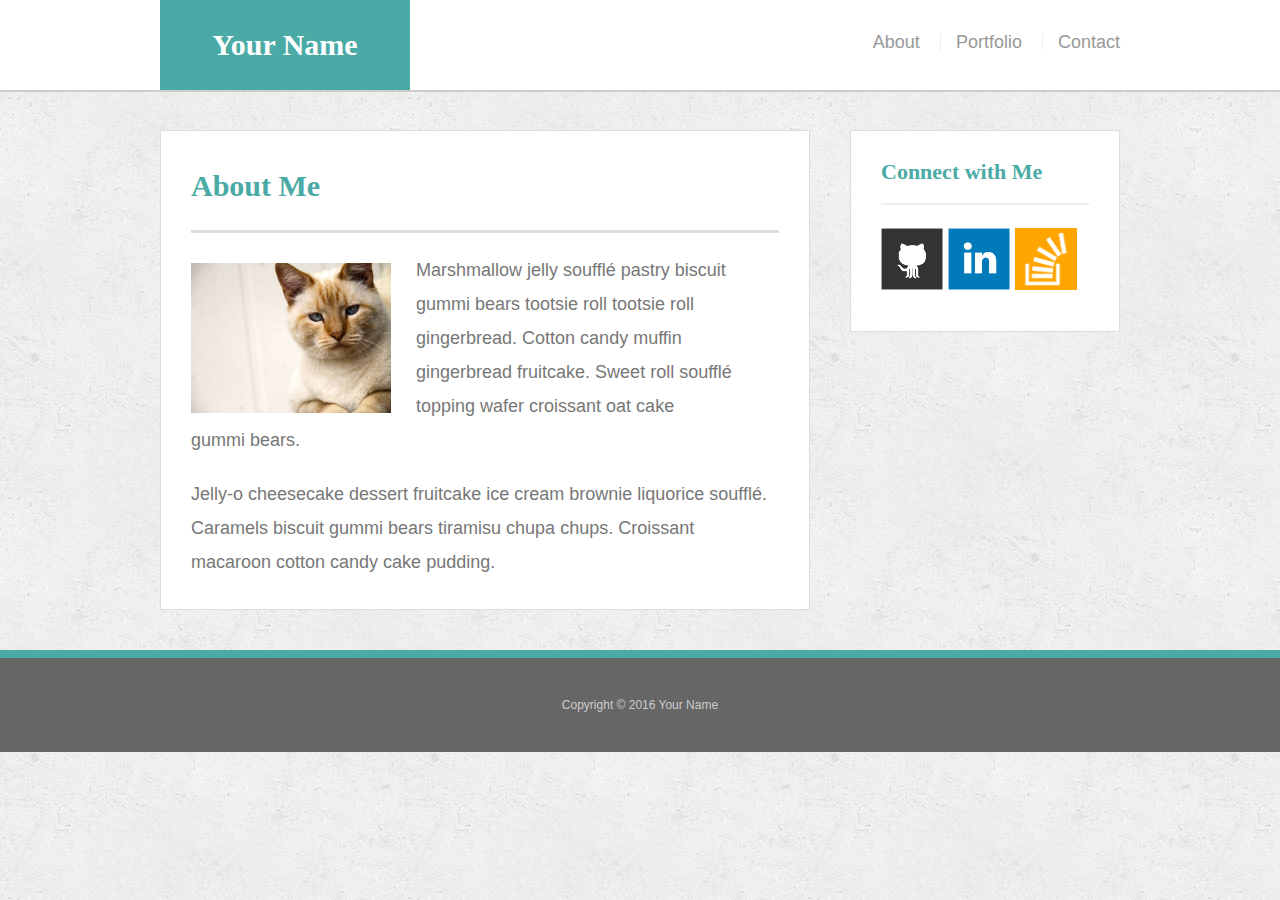
<file: index.html>
<!doctype html>
<html lang="en-us">

<head>
  <meta charset="UTF-8">
  <title>About | Your Name</title>

  <link rel="stylesheet" type="text/css" href="assets/css/reset.css">
  <link rel="stylesheet" type="text/css" href="assets/css/style.css">
  <meta name="viewport" content="width=device-width, intial-scale=1">
</head>

<body>
  <div class="wrapper">
    <header id="masthead">
      <div class="container" id="navc">
        <a href="index.html" id="logo">Your Name</a>
        <nav>
          <a href="index.html">About</a>
          <a href="portfolio.html">Portfolio</a>
          <a href="contact.html">Contact</a>
        </nav>
      </div>
    </header>
    <div id="main-container" class="container">
      <section class="main-section">
        <h1>About Me</h1>
        <img src="assets/images/cat.jpg" class="auth-image" alt="Your Name">
        <p>Marshmallow jelly souffl&eacute; pastry biscuit gummi bears tootsie roll tootsie roll gingerbread. Cotton candy muffin
          gingerbread fruitcake. Sweet roll souffl&eacute; topping wafer croissant oat cake gummi&nbsp;bears.</p>
        <p>Jelly-o cheesecake dessert fruitcake ice cream brownie liquorice souffl&eacute;. Caramels biscuit gummi bears tiramisu
          chupa chups. Croissant macaroon cotton candy cake pudding.</p>
      </section>
      <section class="sidebar">
        <div id="connect">
          <h2>Connect with Me</h2>
          <a href="#"><img src="assets/images/github-128.png" class="social" alt="GitHub" /></a>
          <a href="#"><img src="assets/images/linkedin-128.png" class="social" alt="LinkedIn" /></a>
          <a href="#"><img src="assets/images/stackoverflow-128.png" class="social" alt="Stack Overflow" /></a>
        </div>
      </section>
    </div>

    <footer>
      <div class="container">
        Copyright &copy; 2016 Your Name
      </div>
    </footer>
  </div>
</body>

</html>
</file>
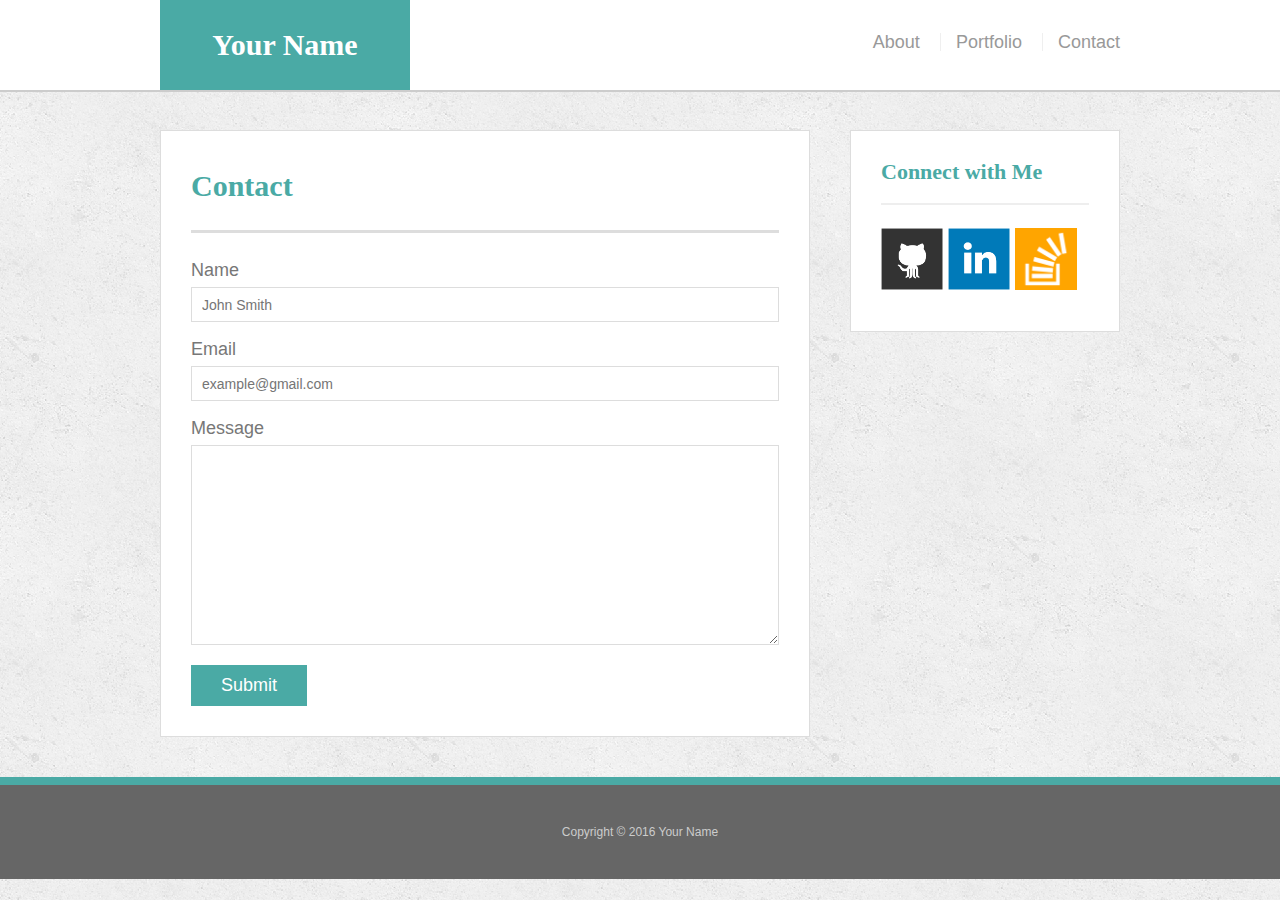
<file: contact.html>
<!doctype html>
<html lang="en-us">
<head>
  <meta charset="UTF-8">
  <title>Contact | Your Name</title>
  
  <link rel="stylesheet" type="text/css" href="assets/css/reset.css">
  <link rel="stylesheet" type="text/css" href="assets/css/style.css">
  <meta name="viewport" content="width=device-width, intial-scale=1">
</head>
<body>
    <div class="wrapper">
  <header id="masthead">
    <div class="container" id="navc">
      <a href="index.html" id="logo">Your Name</a>
      <nav id="navt">
        <a href="index.html">About</a>
        <a href="portfolio.html">Portfolio</a>
        <a href="contact.html">Contact</a>
      </nav>
    </div>
  </header>
  <div id="main-container" class="container">
    <section class="main-section">
      <h1>Contact</h1>
      <form id="contact-form">
        <ul>
          <li>
            <label for="name">Name</label>
            <input type="text" id="name" name="name" placeholder="John Smith" required="required">
          </li>
          <li>
            <label for="email">Email</label>
            <input type="email" id="email" name="email" placeholder="example@gmail.com" required="required">
          </li>
          <li>
            <label for="message">Message</label>
            <textarea id="message" name="message" required="required"></textarea>
          </li>
        </ul>
        <input type="submit">
      </form>
    </section>
    <section class="sidebar">
      <div id="connect">
        <h2>Connect with Me</h2>
        <a href="#"><img src="assets/images/github-128.png" class="social" alt="GitHub" /></a>
        <a href="#"><img src="assets/images/linkedin-128.png" class="social" alt="LinkedIn" /></a>
        <a href="#"><img src="assets/images/stackoverflow-128.png" class="social" alt="Stack Overflow" /></a>
      </div>
    </section>
  </div>
  <footer>
    <div class="container">
      Copyright &copy; 2016 Your Name
    </div>
  </footer>
</div>
</body>
</html>
</file>
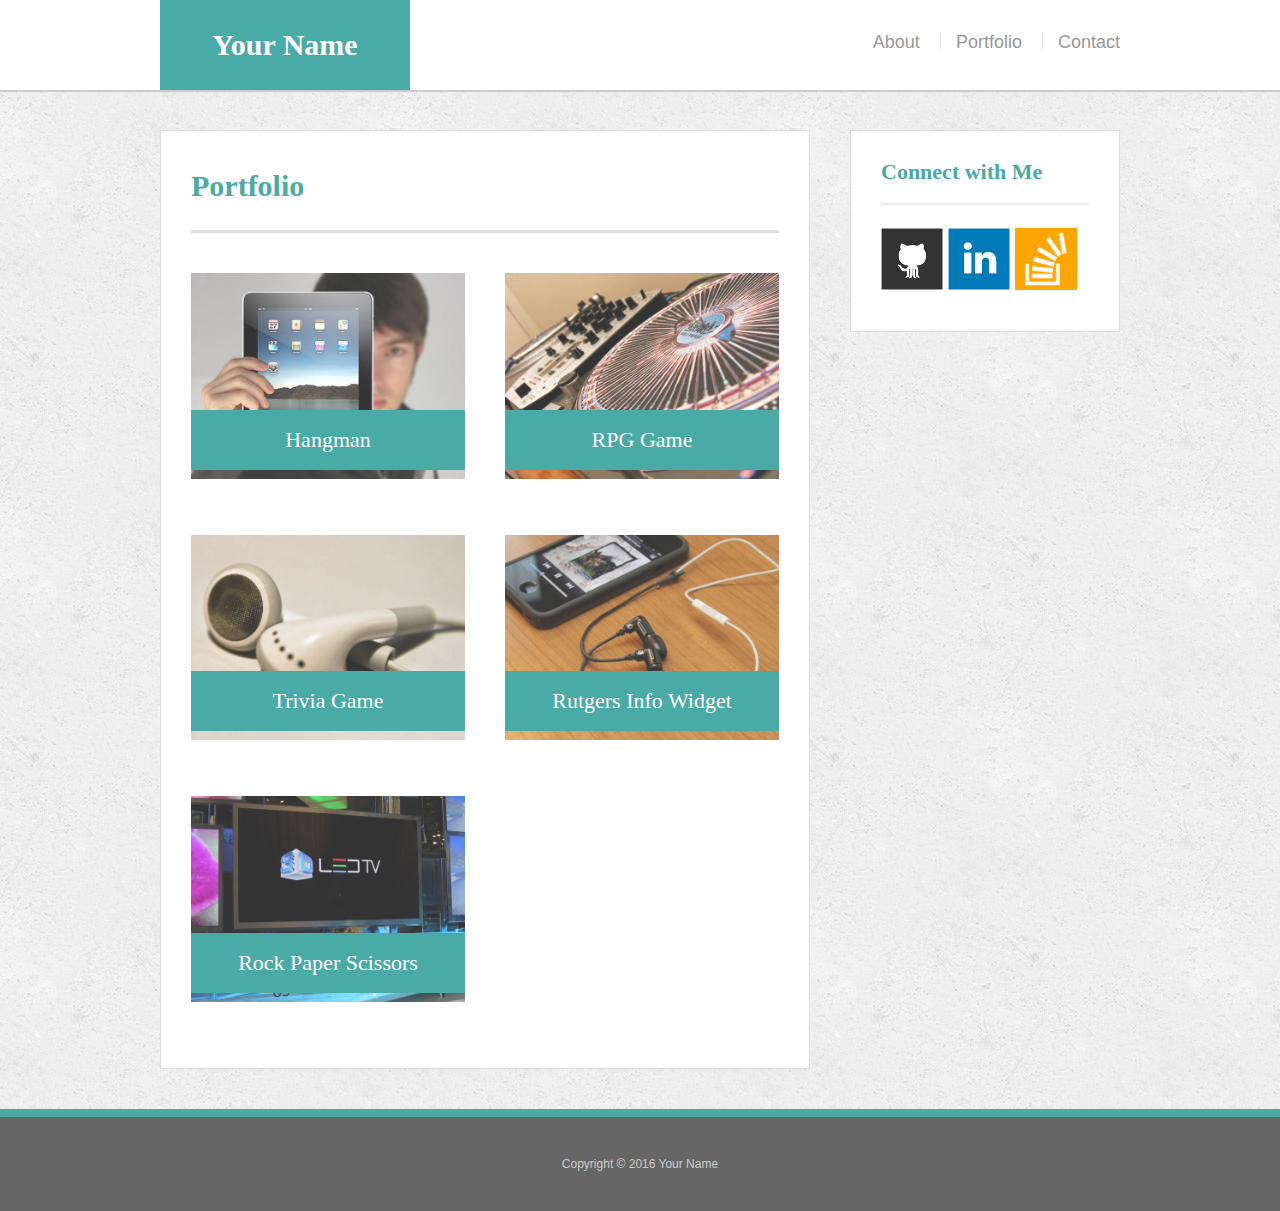
<file: portfolio.html>
<!doctype html>
<html lang="en-us">
<head>
  <meta charset="UTF-8">
  <title>Portfolio | Your Name</title>
  
  <link rel="stylesheet" type="text/css" href="assets/css/reset.css">
  <link rel="stylesheet" type="text/css" href="assets/css/style.css">
  <meta name="viewport" content="width=device-width, intial-scale=1">
</head>
<body>
    <div class="wrapper">
  <header id="masthead">
    <div class="container" id="navc">
      <a href="index.html" id="logo">Your Name</a>
      <nav id="navt">
        <a href="index.html">About</a>
        <a href="portfolio.html">Portfolio</a>
        <a href="contact.html">Contact</a>
      </nav>
    </div>
  </header>
  <div id="main-container" class="container">
    <section class="main-section">
      <h1>Portfolio</h1>
      <div class="work">
        <img src="assets/images/technics-q-c-640-480-1.jpg" alt="hangman">
        <h3>Hangman</h3>
      </div>
      <div class="work">
        <img src="assets/images/technics-q-c-640-480-2.jpg" alt="RPG Game">
        <h3>RPG Game</h3>
      </div>
      <div class="work">
        <img src="assets/images/technics-q-c-640-480-5.jpg" alt="Trivia Game">
        <h3>Trivia Game</h3>
      </div>
      <div class="work">
        <img src="assets/images/technics-q-c-640-480-7.jpg" alt="Rutgers Info Widget">
        <h3>Rutgers Info Widget</h3>
      </div>
      <div class="work">
        <img src="assets/images/technics-q-c-640-480-9.jpg" alt="Rock Paper Scissors">
        <h3>Rock Paper Scissors</h3>
      </div>
    </section>
    <section class="sidebar">
      <div id="connect">
        <h2>Connect with Me</h2>
        <a href="#"><img src="assets/images/github-128.png" class="social" alt="GitHub" /></a>
        <a href="#"><img src="assets/images/linkedin-128.png" class="social" alt="LinkedIn" /></a>
        <a href="#"><img src="assets/images/stackoverflow-128.png" class="social" alt="Stack Overflow" /></a>
      </div>
    </section>
  </div>
  <footer>
    <div class="container">
      Copyright &copy; 2016 Your Name
    </div>
  </footer>
</div>
</body>
</html>
</file>
<file: assets/css/style.css>
body {
  font-family: Arial, "Helvetica Neue", Helvetica, sans-serif;
  font-size: 18px;
  line-height: 34px;
  color: #777;
  background: url("../images/concrete_seamless.png");
}

* {
  box-sizing: border-box;
}


/* general */

.container {
  width: 100%;
  max-width: 960px;
  margin: 0 auto;
  clear: both;
}

h1,
h2,
h3,
p {
  margin-bottom: 20px;
}

p:last-child {
  margin-bottom: 0;
}

h1,
h2,
h3 {
  font-family: Georgia, Times, "Times New Roman", serif;
  font-weight: 700;
  color: #4aaaa5;
}

h1 {
  padding-bottom: 20px;
  font-size: 30px;
  line-height: 49px;
  border-bottom: 3px solid #ddd;
}

h2,
h3 {
  font-size: 22px;
}


/* header */

#masthead {
  position: fixed;
  z-index: 99;
  width: 100%;
  margin: 0 0 30px;
  overflow: auto;
  color: #fff;
  background: #fff;
  border-bottom: 2px solid #ccc;
}

#logo {
  float: left;
  width: 250px;
  height: 90px;
  font-family: Georgia, Times, "Times New Roman", serif;
  font-size: 30px;
  font-weight: 700;
  line-height: 90px;
  color: #fff;
  text-align: center;
  text-decoration: none;
  background: #4aaaa5;
}

nav {
  float: right;
  margin-top: 25px;
}

nav a {
  display: inline-block;
  padding-left: 15px;
  margin-left: 15px;
  line-height: 18px;
  color: #999;
  text-decoration: none;
  border-left: 1px solid #efefef;
}

nav a:first-child {
  border-left: 0 none;
}


/* footer */

footer {
  padding: 30px 0;
  clear: both;
  font-size: 12px;
  color: #fff;
  color: #ccc;
  text-align: center;
  background: #666;
  border-top: 8px solid #4aaaa5;
}


/* sidebar */

.sidebar {
  float: right;
  width: 100%;
  max-width: 270px;
  padding: 30px;
  margin-bottom: 20px;
  background: #fff;
  border: 1px solid #ddd;
}

h3,
.sidebar h2 {
  padding-bottom: 20px;
  margin-bottom: 15px;
  line-height: 22px;
  border-bottom: 2px solid #eee;
}

.social {
  width: 62px;
  height: 62px;
  margin-top: 8px;
  margin-right: 5px;
}

.social:last-child {
  margin-right: 0;
}


/* main */

#main-container {
  padding-top: 130px;
}

.main-section {
  float: left;
  width: 100%;
  max-width: 650px;
  padding: 30px;
  margin: 0 0 40px;
  background: #fff;
  border: 1px solid #ddd;
}


/* portfolio page */

.work {
  position: relative;
  float: left;
  width: 274px;
  margin: 20px 0 25px;
  overflow: auto;
}

.work:nth-child(even) {
  margin-right: 40px;
}

.work img {
  width: 100%;
  border: 0 none;
  opacity: 0.8;
}

.work h3 {
  position: absolute;
  bottom: 20px;
  width: 100%;
  padding: 15px;
  margin-bottom: 0;
  font-weight: 300;
  line-height: 30px;
  color: #fff;
  text-align: center;
  background: #4aaaa5;
  border-bottom: 0;
}

.auth-image {
  float: left;
  width: 200px;
  height: auto;
  margin-top: 10px;
  margin-right: 25px;
}


/* contact page */

#contact-form ul {
  margin-bottom: 20px;
}

#contact-form li {
  margin-bottom: 10px;
}

label,
input[type=text],
input[type=email],
textarea {
  display: block;
  width: 100%;
}

input[type=text],
input[type=email],
textarea {
  height: 35px;
  padding: 0 10px;
  font-size: 14px;
  border: 1px solid #ddd;
}

textarea {
  height: 200px;
}

input[type=submit] {
  padding: 10px 30px;
  font-size: 18px;
  color: #fff;
  cursor: pointer;
  background: #4aaaa5;
  border: 0 none;
}


/*Media query for max-width 980px  */

@media screen and (max-width:980px) {
  /* About section  */
  .container {
    width: 80%;
  }
  #main-container {
    width: 80%;
  }
  .main-section {
    float: left;
    width: 60%;
  }
  .sidebar {
    width: 40%;
    float: right;
  }
  .auth-image {
    width: 100%;
  }
}

@media screen and (max-width:768px) {
  /* About section  */
  .container {
    width: 95%;
  }
  #masthead {
    width: 100%;
  }
  .main-section,
  .sidebar {
    max-width: 100%;
    width: 700px;
    margin: 15px 30px 16.5px 34px;
    float: left;
  }
}

@media screen and (max-width:640px) {
  /* About section  */
  header {
    position: static;
  }
  #logo {
    max-width: 600px;
    width: 100%;
  }
  nav {
    text-align: center;
    width: 100%;
    max-width: 640px;
    /* padding-top:10px; */
    /* margin-top: 10px;
    margin-bottom: -20px; */
  }
  nav a {
    padding-left: 50px;
    padding-right: 60px;
  }
  nav,
  .auth-image,
   {
    width: 100%;
  }
  #main-container {
    width: 95%;
  }
  .main-section {
    width: 95%;
    max-width: 620px;
    margin: 35px 16.5px;
  }
  .sidebar {
    max-width: 620px;
    width: 95%;
    float:left;
    margin: 2px 16.5px 40px 16.5px;

  }
  .auth-image {
    margin: 10px 25px 20px 0px;
  }
}
</file>
